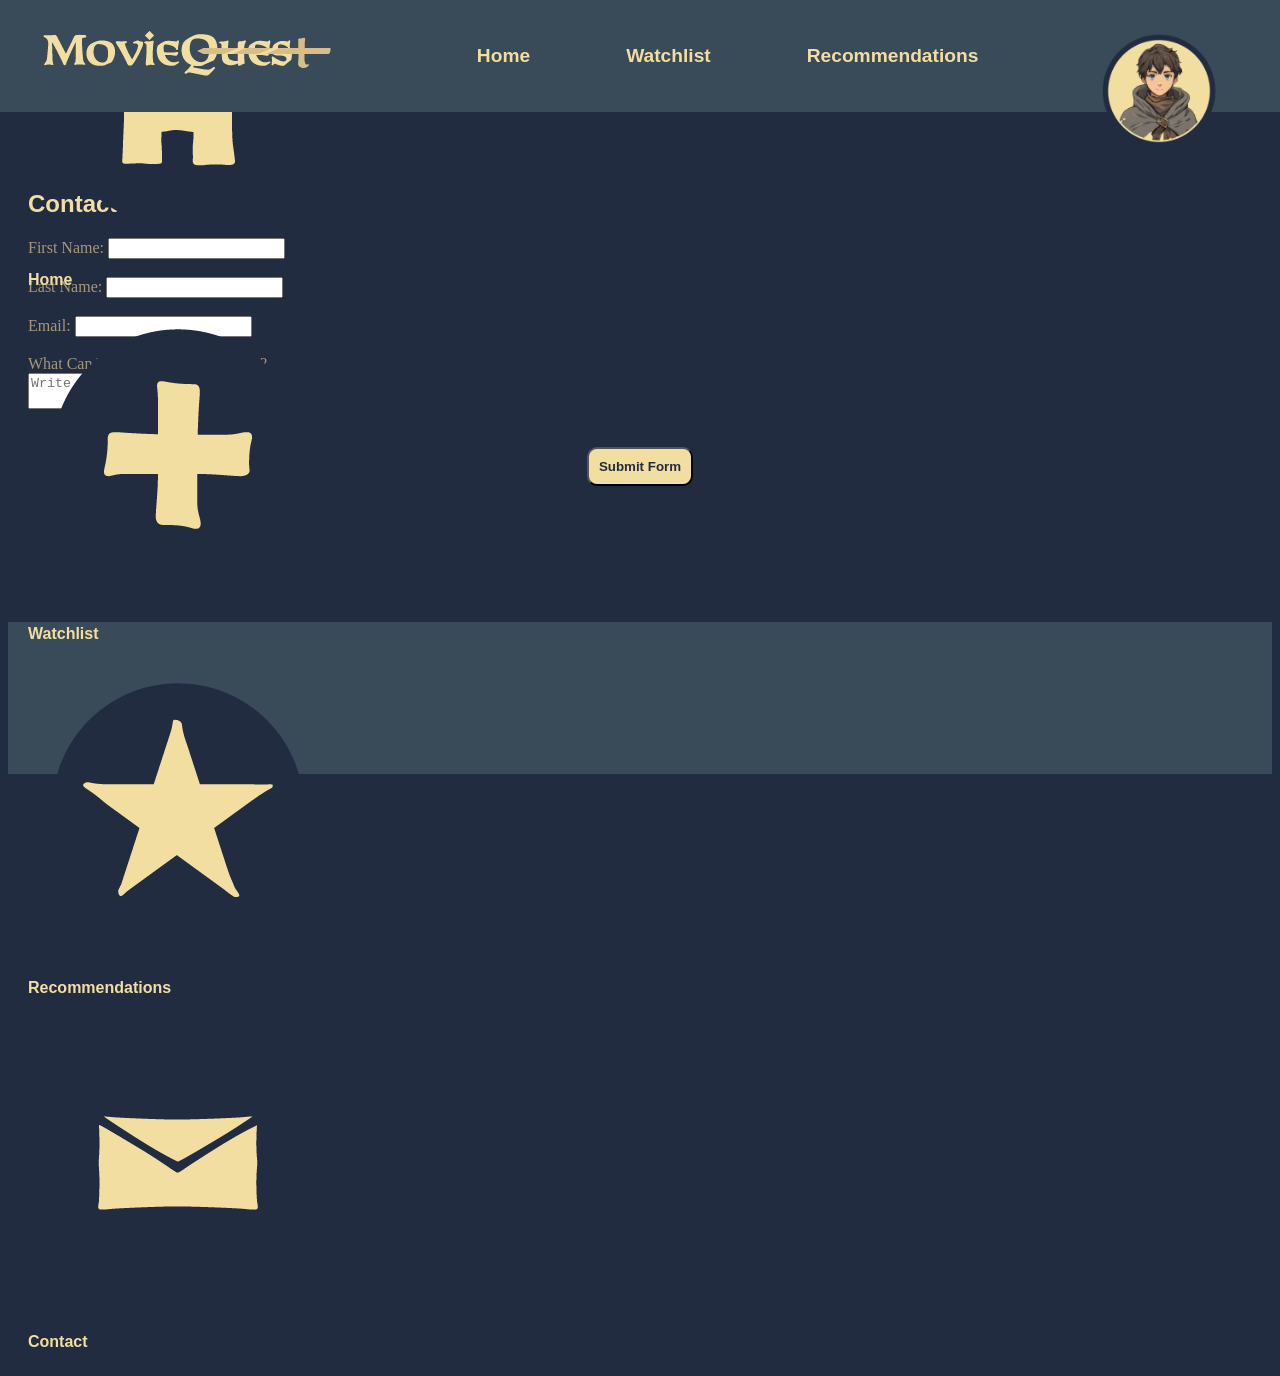
<file: contact.html>
<!DOCTYPE html>
<html lang="en">

<head>
    <meta charset="UTF-8">
    <meta name="viewport" content="width=device-width, initial-scale=1.0">
    <title>MovieQuest Contact</title>
    <link rel="stylesheet" href="home/css/styles.css">
    <script type="module" src="home/main.js" defer></script>
</head>

<body>
    <nav>
        <a href="index.html"><img id="logo" src="images/MovieQuestLogo.png" alt="MovieQuest Logo"></a>

        <div id="navLinks">
            <a href="index.html">
                <p>Home</p>
            </a>
            <a href="watchlist.html">
                Watchlist
            </a>
            <a href="recommendations.html">
                Recommendations
            </a>
            <!--<img id="searchIcon" src="images/icons/search.png" alt="searchIcon">-->
        </div>

        <!-- Hamburger (Mobile only) -->
        <div id="navDropdown">
            <button class="nav-toggle" id="navToggle"><img src="images/icons/dropdown.png" alt=Menu></button>
        </div>
        <div id="mobileMenu" class="mobile-menu">
            <a href="index.html">Home</a>
            <a href="watchlist.html">Watchlist</a>
            <a href="recommendations.html">Recommendations</a>
            <!--<a href="#">Search</a>-->
        </div>

        <img id="navProfile" src="images/characters/adventurerProfile.png" alt="navProfile.name">

        <section class="profile">
            <div id="avatarModal" class="modal" aria-hidden="true">
                <div class="modal-overlay"></div>
                <div class="modal-content">
                    <h2>Choose Your Character</h2>

                    <div id="avatar-grid">
                        <img class="avatar-option" data-avatar="images/characters/wizard.png"
                            data-profile="images/characters/wizardProfile.png" src="images/characters/wizard.png"
                            alt="Wizard">
                        <img class="avatar-option" data-avatar="images/characters/knight.png"
                            data-profile="images/characters/knightProfile.png" src="images/characters/knight.png"
                            alt="Knight">
                        <img class="avatar-option" data-avatar="images/characters/rogue.png"
                            data-profile="images/characters/rogueProfile.png" src="images/characters/rogue.png"
                            alt="Rogue">
                        <img class="avatar-option" data-avatar="images/characters/witch.png"
                            data-profile="images/characters/witchProfile.png" src="images/characters/witch.png"
                            alt="Witch">
                        <img class="avatar-option" data-avatar="images/characters/adventurer.png"
                            data-profile="images/characters/adventurerProfile.png"
                            src="images/characters/adventurer.png">
                    </div>

                    <button class="modal-close" id="closeModal">X</button>
                    <button class="modal-submit" id="submitModal">Confirm</button>
                </div>
            </div>
        </section>
    </nav>
    <section class="content">
        <!--Collect their first name, last name, email, phone number, gender, subscribe, updates, dropdown music genre, and submit-->
        <h1 id="contactModalTitle">Contact Us</h1>
        <form id="contactForm">
            <label for="firstName">First Name: </label>
            <input type="text" id="firstName" name="firstName" required>
            <br><br>

            <label for="lastName">Last Name: </label>
            <input type="text" id="lastName" name="lastName" required>
            <br><br>

            <label for="email">Email: </label>
            <input type="email" id="email" name="email" required>
            <br><br>

            <label for="subject">What Can We Help You With Today?<br></label>
            <textarea id="subject" name="subject" placeholder="Write something.. ."></textarea>
            <br><br>

            <!-- <label for="country">Rate Your Experience </label> -->

            <button type="submit" style=" cursor: pointer; ">Submit Form</button>
        </form>

    </section>
    <footer>
        <section class="footerLinks">
            <class id="footerIcon">
                <a href="index.html"><img src="images/icons/footer/home.png" alt="Home Icon">
                    <p>Home</p>
                </a>
            </class>
            <class id="footerIcon">
                <a href="watchlist.html"><img src="images/icons/footer/watchlist.png" alt="Watchlist Icon">
                    <p>Watchlist</p>
                </a>
            </class>
            <class id="footerIcon">
                <a href="recommendations.html"><img src="images/icons/footer/recommended.png" alt="Recommended Icon">
                    <p>Recommendations</p>
                </a>
            </class>
            <class id="footerIcon">
                <a href="contact.html" class="open-contact-modal"><img src="images/icons/footer/contact.png"
                        alt="Contact Icon">
                    <p>Contact</p>
                </a>
            </class>
        </section>
    </footer>
</body>

</html>
</file>
<file: home/css/styles.css>
@import "modal.css";
@import "nav.css";
@import "footer.css";
@import "recommendations.css";
@import "contact.css";

:root {
    --dark-blue: #222C40;
    --light-blue: #394A59;
    --tan: #F2DEA0;
    --darker-tan: #D9BD89;
    --gray: #A6977B;
    --header-font: "connemara-old-style", sans-serif;
    /* font-family: "connemara-old-style", sans-serif;
    font-weight: 700;
    font-style: normal;*/
}


section {
    margin-top: 40px;
    margin-bottom: 100px;
}

body {
    background-color: var(--dark-blue);
    color: var(--gray);
}

.content {
    padding: 30px;
}

h1 {
    font-family: "connemara-old-style", sans-serif;
    font-weight: 700;
    font-style: normal;
    color: var(--tan);
}

h2 {
    font-family: var(--header-font);
    color: var(--tan);
}

.content {
    margin-top: 150px;
    padding: 20px;
}


.heroInfo {
    display: flex;
    justify-content: space-between;
    margin: auto;
}


/* Home Hero Section */


.continueQuestInfo {
    display: flex;
}

.continueQuestInfoImage img,
#profileView {
    width: auto;
    height: 300px;
    /* or whatever size you want */
    object-fit: cover;
    padding: 20px;
}

.avatarInfo {
    display: flex;
}


#questText,
#avatarStats {
    width: 400px;
    height: auto;
}



/* Rest of Movie List Selection */

.list {
    display: flex;
    gap: 20px;
    flex-wrap: nowrap;
    /* prevent wrapping */
    overflow-x: auto;
    /* allow horizontal scroll */
    -webkit-overflow-scrolling: touch;
    /* smooth scrolling on iOS */
    gap: 1em;
    padding-bottom: 1em;
    /* avoid content touching bottom edge */
}

.list img {
    width: auto;
    height: 400px;
}

.genres {
    margin: auto;
    text-align: center;
}

.carousel-container {
    display: flex;
    align-items: center;
    justify-content: center;
    gap: 5px;
    margin-top: 20px;
}

.carousel-track {
    display: flex;
    gap: 20px;
    overflow-x: auto;
    scroll-behavior: smooth;
    flex: 1;
    max-width: 700px;
    width: 700px;
    padding: 0;
    flex-wrap: nowrap;
}

.carousel-track::-webkit-scrollbar {
    height: 8px;
}

.carousel-track::-webkit-scrollbar-track {
    background: var(--dark-blue);
}

.carousel-track::-webkit-scrollbar-thumb {
    background: var(--tan);
    border-radius: 4px;
}

.carousel-btn {
    background: var(--tan);
    border: none;
    color: var(--dark-blue);
    width: 40px;
    height: 40px;
    border-radius: 50%;
    cursor: pointer;
    font-size: 18px;
    display: flex;
    align-items: center;
    justify-content: center;
    transition: all 0.3s ease;
    flex-shrink: 0;
}

.carousel-btn:hover {
    background: var(--darker-tan);
    transform: scale(1.1);
}

.carousel-btn:active {
    transform: scale(0.95);
}

.genresCircles {
    display: flex;
}

.genresCircles img {
    width: 120px;
    height: 120px;
    object-fit: cover;
    border-radius: 50%;
}


@media screen and (max-width: 1070px) {

    .heroInfo {
        flex-direction: column;
    }
}



@media screen and (max-width: 768px) {
    body {
        justify-content: center;
        align-items: center;
    }

    .avatarInfo,
    .continueQuestInfo {
        flex-direction: column;
    }

    .heroInfo {
        flex-direction: column;
        text-align: left;
        justify-content: center;
        align-items: center;
    }


    #questText,
    #avatarStats {
        width: 220px;
        height: auto;
    }

    .list {
        display: flex;
        flex-wrap: nowrap;
        /* prevent wrapping */
        overflow-x: auto;
        /* allow horizontal scroll */
        -webkit-overflow-scrolling: touch;
        /* smooth scrolling on iOS */
        gap: 1em;
        padding-bottom: 1em;
        /* avoid content touching bottom edge */
    }

    .list img.movie {
        flex: 0 0 auto;
        /* prevent shrinking, keep width */
        width: 10em;
        /* adjust as needed */
        height: auto;
    }


    .genres {
        gap: 5px;
    }

    .genres img {
        width: 150px;
        height: auto;
    }
}
</file>
